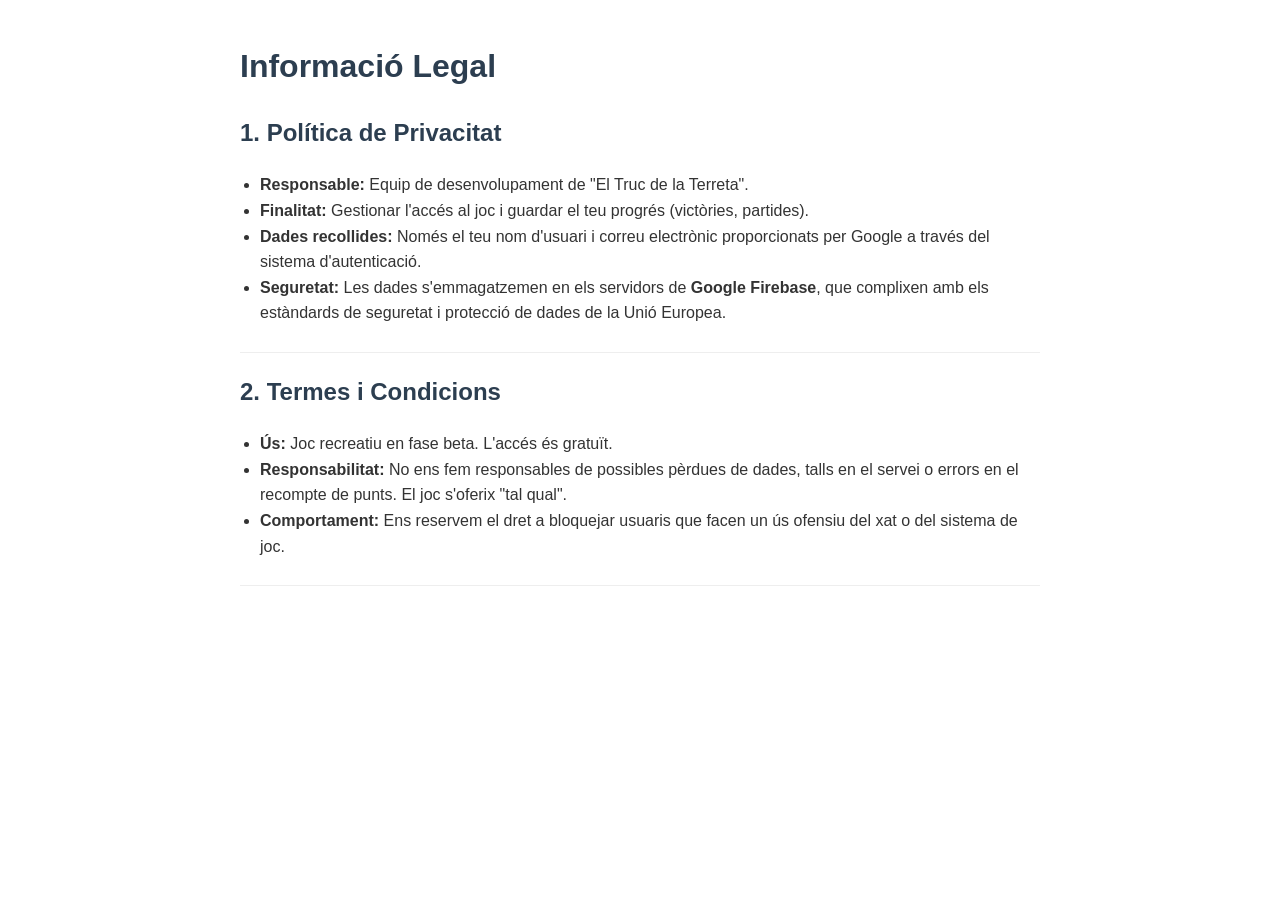
<file: legal.html>
<!doctype html>
<html lang="ca">
  <head>
    <meta charset="UTF-8" />
    <meta name="viewport" content="width=device-width, initial-scale=1.0" />
    <title>Avís Legal - El Truc de la Terreta</title>
    <style>
      body {
        font-family: sans-serif;
        line-height: 1.6;
        color: #333;
        max-width: 800px;
        margin: 0 auto;
        padding: 20px;
      }
      h1,
      h2 {
        color: #2c3e50;
      }
      .section {
        margin-bottom: 20px;
        border-bottom: 1px solid #eee;
        padding-bottom: 10px;
      }
      ul {
        padding-left: 20px;
      }
    </style>
  </head>
  <body>
    <h1>Informació Legal</h1>

    <div class="section">
      <h2>1. Política de Privacitat</h2>
      <ul>
        <li>
          <strong>Responsable:</strong> Equip de desenvolupament de "El Truc de
          la Terreta".
        </li>
        <li>
          <strong>Finalitat:</strong> Gestionar l'accés al joc i guardar el teu
          progrés (victòries, partides).
        </li>
        <li>
          <strong>Dades recollides:</strong> Només el teu nom d'usuari i correu
          electrònic proporcionats per Google a través del sistema
          d'autenticació.
        </li>
        <li>
          <strong>Seguretat:</strong> Les dades s'emmagatzemen en els servidors
          de <strong>Google Firebase</strong>, que complixen amb els estàndards
          de seguretat i protecció de dades de la Unió Europea.
        </li>
      </ul>
    </div>

    <div class="section">
      <h2>2. Termes i Condicions</h2>
      <ul>
        <li>
          <strong>Ús:</strong> Joc recreatiu en fase beta. L'accés és gratuït.
        </li>
        <li>
          <strong>Responsabilitat:</strong> No ens fem responsables de possibles
          pèrdues de dades, talls en el servei o errors en el recompte de punts.
          El joc s'oferix "tal qual".
        </li>
        <li>
          <strong>Comportament:</strong> Ens reservem el dret a bloquejar
          usuaris que facen un ús ofensiu del xat o del sistema de joc.
        </li>
      </ul>
    </div>
  </body>
</html>
</file>
